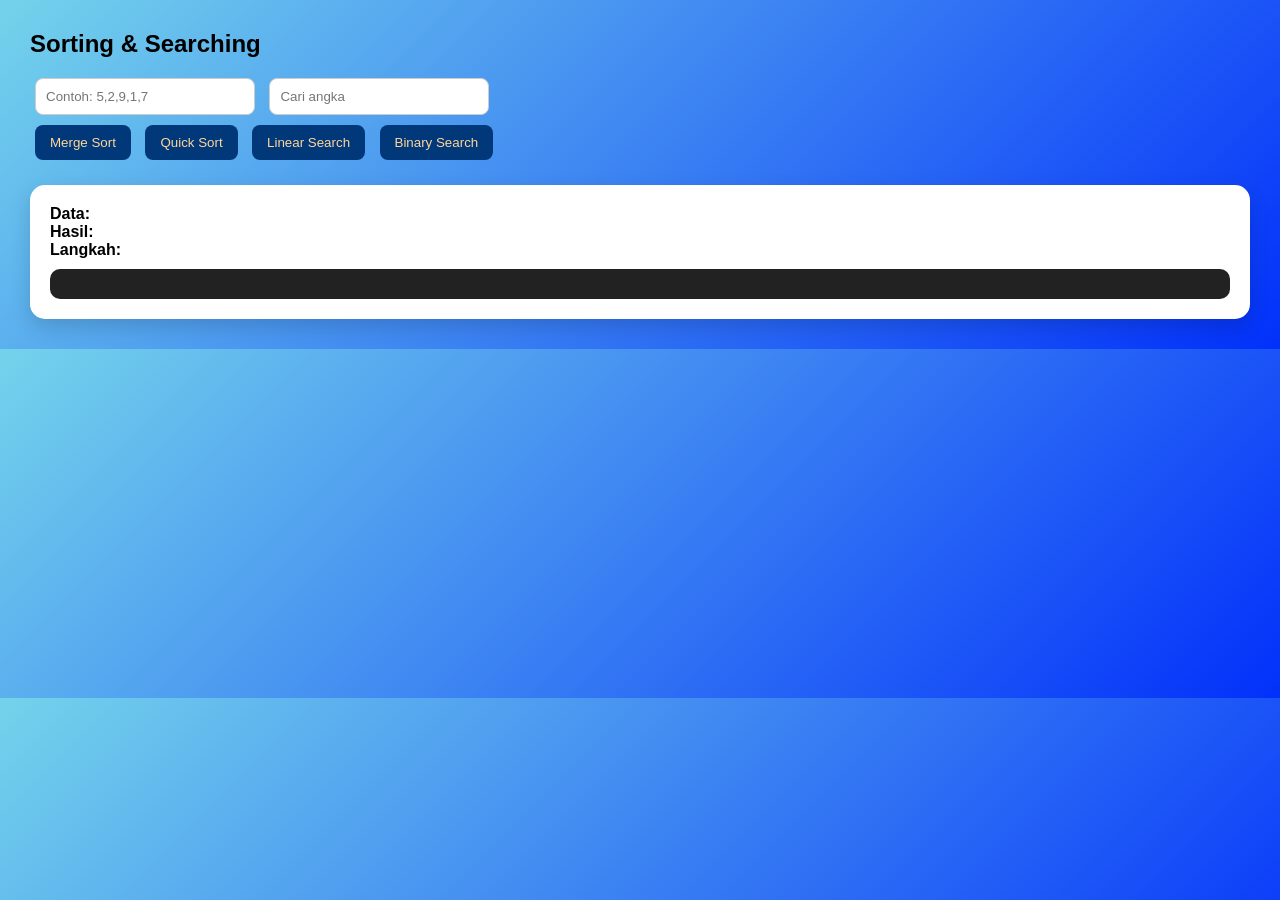
<file: index.html>
<!DOCTYPE html>
<html>
<head>
    <title>Algoritma Sorting & Searching</title>
    <link rel="stylesheet" href="style.css">
</head>
<body>

<h2>Sorting & Searching</h2>

<input type="text" id="dataInput" placeholder="Contoh: 5,2,9,1,7">
<input type="number" id="searchInput" placeholder="Cari angka">

<br>

<button id="mergeBtn">Merge Sort</button>
<button id="quickBtn">Quick Sort</button>
<button id="linearBtn">Linear Search</button>
<button id="binaryBtn">Binary Search</button>


<div class="box">
    <p><b>Data:</b> <span id="data"></span></p>
    <p><b>Hasil:</b> <span id="result"></span></p>
    <p><b>Langkah:</b></p>
    <pre id="log"></pre>
</div>

<script src="1.js"></script>
</body>
</html>
</file>
<file: style.css>
* {
    margin: 0;
    padding: 0;
    box-sizing: border-box;
}

body {
    font-family: 'Segoe UI', Tahoma, sans-serif;
    background: linear-gradient(135deg, #74d3eb, #0230fa);
    padding: 30px;
    color: #000000;
}

h2 {
    margin-bottom: 15px;
}

input {
    padding: 10px;
    margin: 5px;
    border-radius: 8px;
    border: 1px solid #ccc;
    outline: none;
    width: 220px;
    transition: 0.3s;
}

input:focus {
    border-color: #002855;
    border: 3px solid #002855;
}


button {
    padding: 10px 15px;
    margin: 5px;
    border: none;
    border-radius: 8px;
    background: #003879;
    color: rgb(255, 214, 154);
    cursor: pointer;
    transition: 0.3s;
}


button:hover {
    background: #96c7ff;
    transform: scale(1.05);
}

.box {
    background: white;
    padding: 20px;
    margin-top: 20px;
    border-radius: 15px;
    box-shadow: 0 8px 20px rgba(0,0,0,0.15);
}

#result {
    font-weight: bold;
    color: #2c3e50;
}

pre {
    background: #222;
    color: #358cff;
    padding: 15px;
    border-radius: 10px;
    overflow-x: auto;
    margin-top: 10px;
    font-size: 14px;
}

#data {
    color: #000000;
}

@media (max-width: 600px) {
    input {
        width: 100%;
    }
    button {
        width: 100%;
    }
}
</file>
